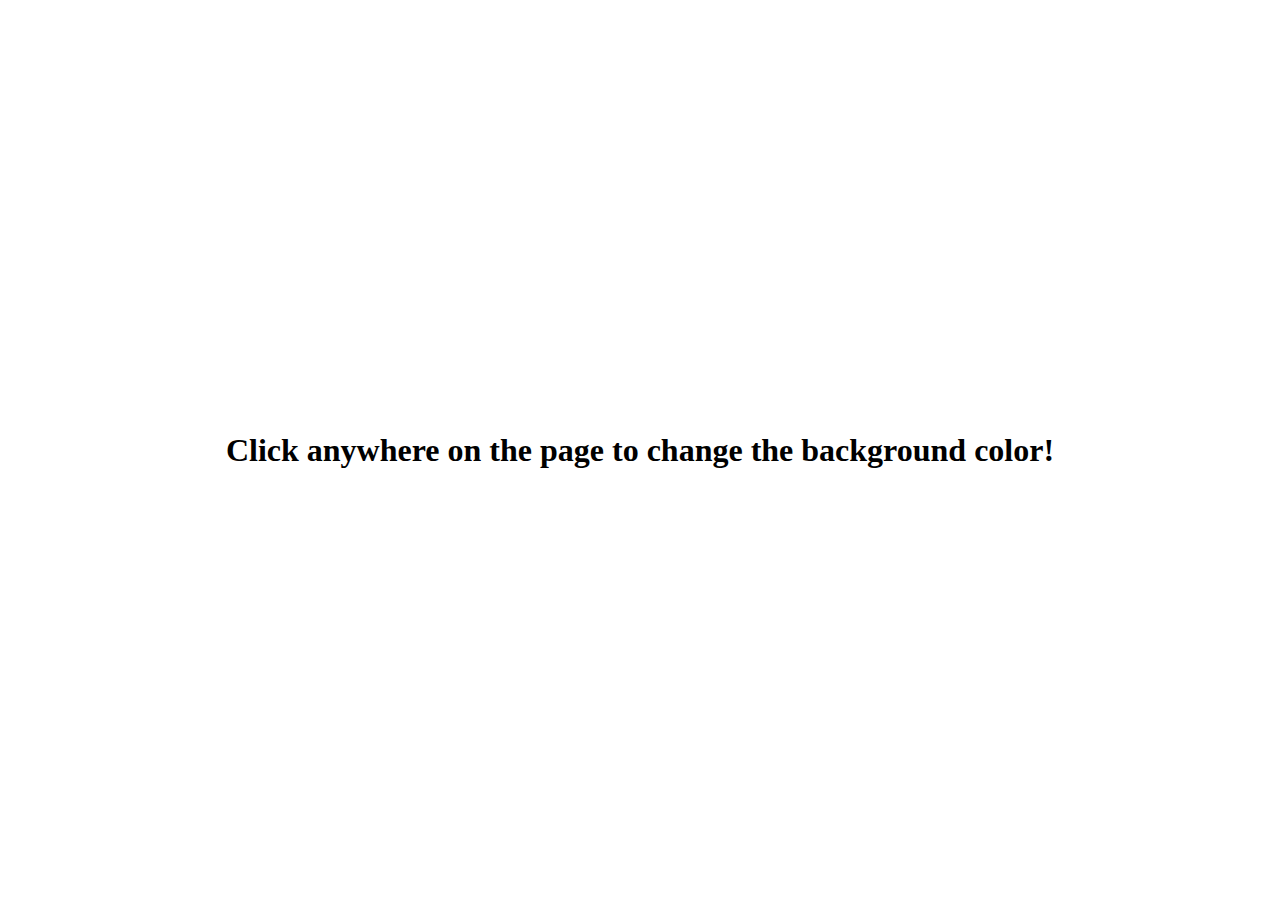
<file: Asignment1/INDEX.HTML>
<!DOCTYPE html>
<html lang="en">
<head>
    <meta charset="UTF-8">
    <meta name="viewport" content="width=device-width, initial-scale=1.0">
    <title>Document</title>
    <link rel="stylesheet" href="Style.css">
</head>
<body>
    <div id="container" >
        <h1>Click anywhere on the page to change the background color!</h1>
    </div>
    <script src="script.js"></script>
</body>
</html>
</file>
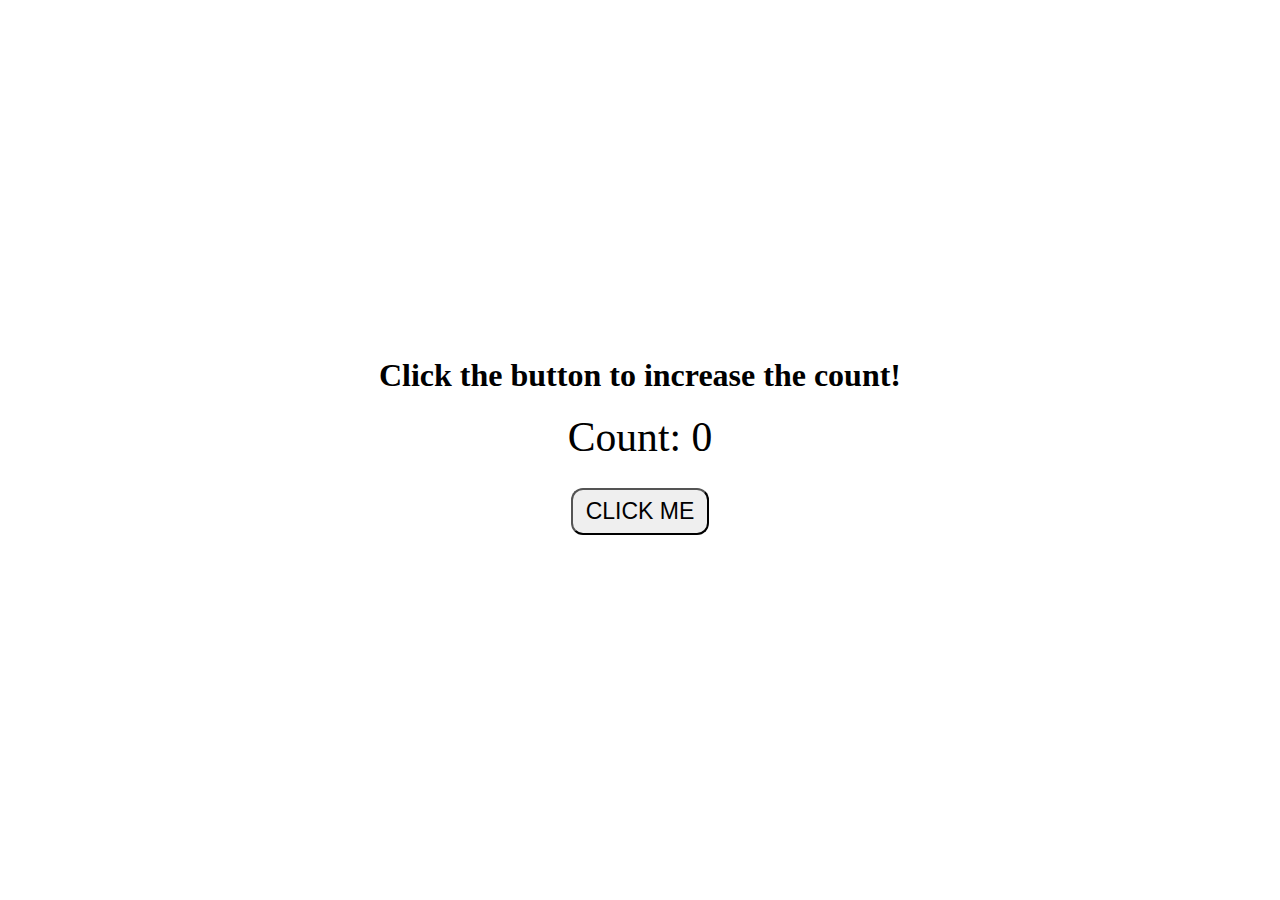
<file: Assignment 2/INDEX.HTML>
<!DOCTYPE html>
<html lang="en">
<head>
    <meta charset="UTF-8">
    <meta name="viewport" content="width=device-width, initial-scale=1.0">
    <title>Document</title>
    <link rel="stylesheet" href="Style.css">
</head>
<body>
    <div id="container" >
        <h1>Click the button to increase the count!</h1>
        <p>Count: <span id="count">0</span></p>
        <button id="counterButton" onclick="updateCounter()">Click Me</button>
        
    </div>
    <script src="script.js"></script>
</body>
</html>
</file>
<file: Asignment1/Style.css>
*{
    height: 100%;
    margin: 0;
    box-sizing: border-box;
}
#container > h1{
    display: flex;
    justify-content: center;
    align-items: center;
}
</file>
<file: Assignment 2/Style.css>
*{
    margin: 0;
    box-sizing: border-box;
}
#container{
    width: 100%;
    height: 100vh;
    display: flex;
    flex-direction: column;
    align-items: center;
    justify-content: center;
}
#container > p {
    font-size: 2.6rem;
    margin: 1.2rem;
}
#counterButton {
    font-size: 23px;
    margin: 0.5rem;
    padding: 0.5rem 0.8rem;
    border-radius: 12px;
    text-transform: uppercase;
}
</file>
